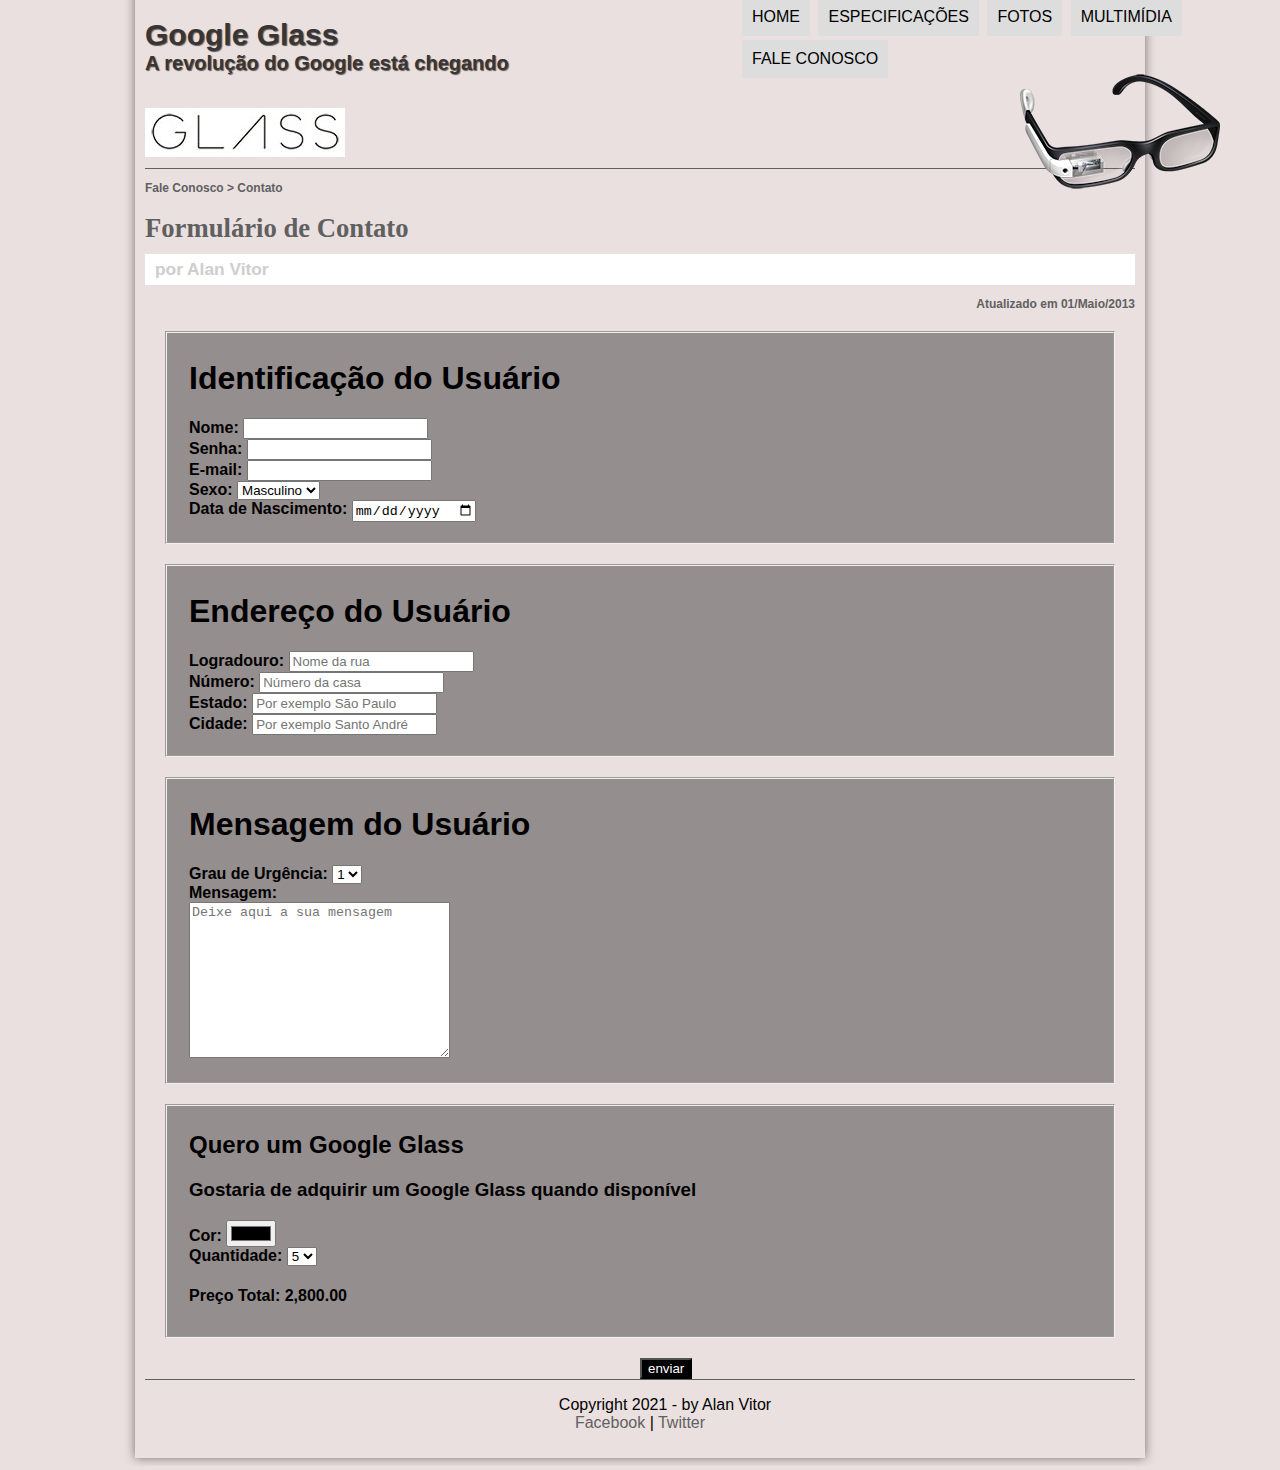
<file: projeto-glass-html5/fale-conosco.html>
<!DOCTYPE html>
<html lang="pt-br">
<head>
    <meta charset="UTF-8"/>
    <meta http-equiv="X-UA-Compatible" content="IE=edge">
    <meta name="viewport" content="width=device-width, initial-scale=1.0">
    <link rel="stylesheet" type="text/css" href="./_css/estilo.css">
    <link rel="stylesheet" type="text/css" href="_css/form.css">
    <title>Tudo sobre Google Glass</title>
</head>
<body>
    <div id="interface">
      <header id="cabecalho">  <!-- começa o cabeçalho -->
        <hgroup>  <!-- agrupamento de titulos -->
          <h1>Google Glass</h1>
          <h2>A revolução do Google está chegando</h2>
       </hgroup>
          <img id="icone" src="./_imagens/glass-oculos-preto-peq.png" alt="glass-oculos-preto-peq">
       <nav id="menu">
          <h1>Menu Principal</h1>
          <ul>
            <li onmouseover="mudaFoto('_imagens/home.png')" onmouseout="mudaFoto('_imagens/contato.png')"><a href="index.html">Home</a></li>
            <li onmouseover="mudaFoto('_imagens/especificacoes.png')" onmouseout="mudaFoto('_imagens/contato.png')"><a href="specs.html">Especificações</a></li>
            <li onmouseover="mudaFoto('_imagens/fotos.png')" onmouseout="mudaFoto('_imagens/contato.png')"><a href="fotos.html">Fotos</a></li>
            <li onmouseover="mudaFoto('_imagens/multimidia.png')" onmouseout="mudaFoto('_imagens/contato.png')"><a href="multimidia.html">Multimídia</a></li>
            <li onmouseover="mudaFoto('_imagens/contato.png')" onmouseout="mudaFoto('_imagens/contato.png')"><a href="fale-conosco.html">Fale conosco</a></li>               
         </ul>
      </nav>
    </header>
    <section id="corpo-full">
      <article id="noticia-principal">
        <header id="cabecalho-artigo">
          <hgroup>
            <h3>Fale Conosco > Contato</h3>
            <h1>Formulário de Contato</h1>
            <h2>por Alan Vitor</h2>
            <h3 class="direita">Atualizado em 01/Maio/2013</h3>
          </hgroup>
        </header>
      </article>
      <form action="">
        <fieldset id="usuario">
          <div class="campo1">
          <h1>Identificação do Usuário</h1>
          <label for="name"><strong>Nome:</strong></label>
          <input type="text" name="name" id="name" required><br>
          <label for="password"><strong>Senha:</strong></label>
          <input type="password" name="password" id="password" required><br>
          <label for="email"><strong>E-mail:</strong></label>
          <input type="email" name="email" id="email"><br>
          <label><strong>Sexo:</strong></label>
          <select name="selecione" id="selecione"><br>
            <option value="selecione">Masculino</option>
            <option value="selecione">Feminino</option>
          </select><br>
            <label for="data-de-nacimento"><strong>Data de Nascimento:</strong></label>
            <input type="date" name="data-de-nacimento" id="datadenacimento" required>
        </div>
        </fieldset>
        <fieldset id="endereco">
          <div class="campo2">
            <h1>Endereço do Usuário</h1>
            <label for="endereco" id="endereco"><strong>Logradouro:</strong></label>
            <input type="text" name="endereco" id="endereco" placeholder="Nome da rua" required><br>
            <label for="numero"><strong>Número:</strong></label>
            <input type="text" name="numero" id="numero" placeholder="Número da casa" required><br>
            <label for=""><strong>Estado:</strong></label>
            <input type="text" name="estado" id="estado" placeholder="Por exemplo São Paulo" required><br>
            <label for=""><strong>Cidade:</strong></label>
            <input type="text" name="cidade" id="cidade" placeholder="Por exemplo Santo André" required>
          </div>
        </fieldset>
        <fieldset id="mensagem">
          <div class="campo3">
            <h1>Mensagem do Usuário</h1>
            <label for=""><strong>Grau de Urgência:</strong></label>
            <select name="selecione" id="selecione">
              <option value="selecione">1</option>
              <option value="selecione">2</option>
              <option value="selecione">3</option>
              <option value="selecione">4</option>
              <option value="selecione">5</option>
            </select><br>
            <label for="mensagem"><strong>Mensagem:</strong></label><br>
            <textarea name="mensagem" id="mensagem" cols="30" rows="10" placeholder="Deixe aqui a sua mensagem" size="1000" maxlength="10000"></textarea>
          </div>
        </fieldset>
        <fieldset id="pedido">
          <div class="campo4">
            <h2>Quero um Google Glass</h2>
            <h3>Gostaria de adquirir um Google Glass quando disponível</h3>
            <label for="cor"><strong>Cor:</strong></label>
            <input type="color" name="cor" id="cor"><br>
            <label selected disabled for=""><strong>Quantidade:</strong></label>
            <select name="selecione" id="selecione">
              <option selected disabled value="">1</option>
              <option selected disabled value="">2</option>
              <option selected disabled value="">3</option>
              <option selected disabled value="">4</option>
              <option selected disabled value="">5</option>
            </select>
            <h4>Preço Total: 2,800.00</h4>
          </div>
        </fieldset>
        <button type="submit" class="botao">enviar</button>
      </form>
      </section>
       <footer id="rodape">
      <p>Copyright 2021 - by Alan Vitor <br/>
      <a href="http://facebook.com/cursosemvideo" target="_blank">Facebook</a> | 
      <a href="http://twitter.com/cursosemvideo" target="_blank">Twitter</a></p>
      </footer>
    </div>
    <script src="faleconosco.js"></script>
</body>
</html>
</file>
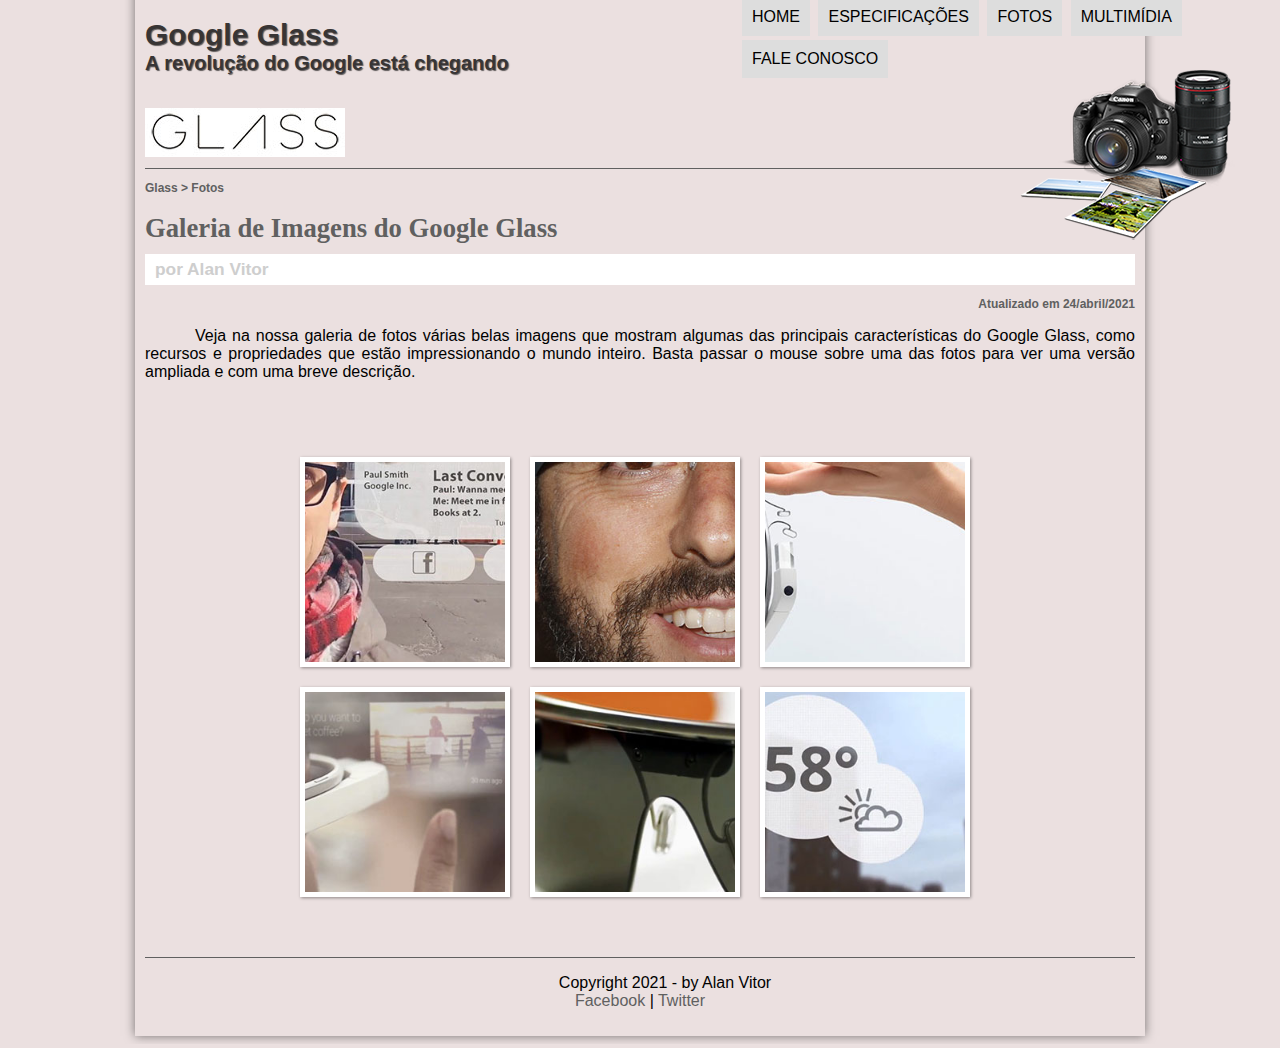
<file: projeto-glass-html5/fotos.html>
<!DOCTYPE html>
<html lang="pt-br">
<head>
    <meta charset="UTF-8"/>
    <meta http-equiv="X-UA-Compatible" content="IE=edge">
    <meta name="viewport" content="width=device-width, initial-scale=1.0">
    <link rel="stylesheet" type="text/css" href="./_css/style.css">
    <link rel="stylesheet" type="text/css" href="./_css/fotos.css">
    <title>Tudo sobre Google Glass</title>
</head>
<body>
    <div id="interface">
    <header id="cabecalho">  <!-- começa o cabeçalho -->
    <hgroup>  <!-- agrupamento de titulos -->
      <h1>Google Glass</h1>
      <h2>A revolução do Google está chegando</h2>
    </hgroup>
      <img id="icone" src="./_imagens/fotos.png" alt="fotos">
    <nav id="menu">
      <h1>Menu Principal</h1>
      <ul>
      <li onmouseover="mudaFoto('_imagens/home.png')" onmouseout="mudaFoto('_imagens/fotos.png')"><a href="index.html">Home</a></li>
      <li onmouseover="mudaFoto('_imagens/especificacoes.png')" onmouseout="mudaFoto('_imagens/fotos.png')"><a href="specs.html">Especificações</a></li>
      <li onmouseover="mudaFoto('_imagens/fotos.png')" onmouseout="mudaFoto('_imagens/fotos.png')"><a href="fotos.html">Fotos</a></li>
      <li onmouseover="mudaFoto('_imagens/multimidia.png')" onmouseout="mudaFoto('_imagens/fotos.png')"><a href="multimidia.html">Multimídia</a></li>
      <li onmouseover="mudaFoto('_imagens/contato.png')" onmouseout="mudaFoto('_imagens/fotos.png')"><a href="fale-conosco.html">Fale conosco</a></li>               
      </ul>
    </nav>
    </header>

    <section id="corpo">

      <article id="noticia-principal">
      <header id="cabecalho-artigo">
      <hgroup>
        <h3>Glass > Fotos</h3>
        <h1>Galeria de Imagens do Google Glass</h1>
        <h2>por Alan Vitor</h2>
        <h3 class="direita">Atualizado em 24/abril/2021</h3>
      </hgroup>
      </header>



        <p>
          Veja na nossa galeria de fotos várias belas imagens que mostram algumas das principais características do Google Glass, como recursos e propriedades que estão impressionando o mundo inteiro. Basta passar o mouse sobre uma das fotos para ver uma versão ampliada e com uma breve descrição.
        </p>
        <ul id="album-fotos">
           <li id="foto01">
             <span>
               Agenda e lembretes
             </span>
            </li>
           <li id="foto02">
             <span>
               Sergey Brin usando o Glass
             </span>
           </li>
           <li id="foto03">
             <span>
               Leve e compacto
             </span>
           </li>
           <li id="foto04">
             <span>
               Sensação de uma tela de 50"
             </span>
           </li>
           <li id="foto05">
             <span>
               Vários tipos de lente
             </span>
           </li>
           <li id="foto06">
             <span>
               Informações importantes
             </span>
           </li>
        </ul>


<footer id="rodape">
    <p>Copyright 2021 - by Alan Vitor <br/>
    <a href="http://facebook.com/cursosemvideo" target="_blank">Facebook</a> | 
    <a href="http://twitter.com/cursosemvideo" target="_blank">Twitter</a></p>
  </footer>
  </div>
  <script src="fotos.js"></script>
</body>
</html>
</file>
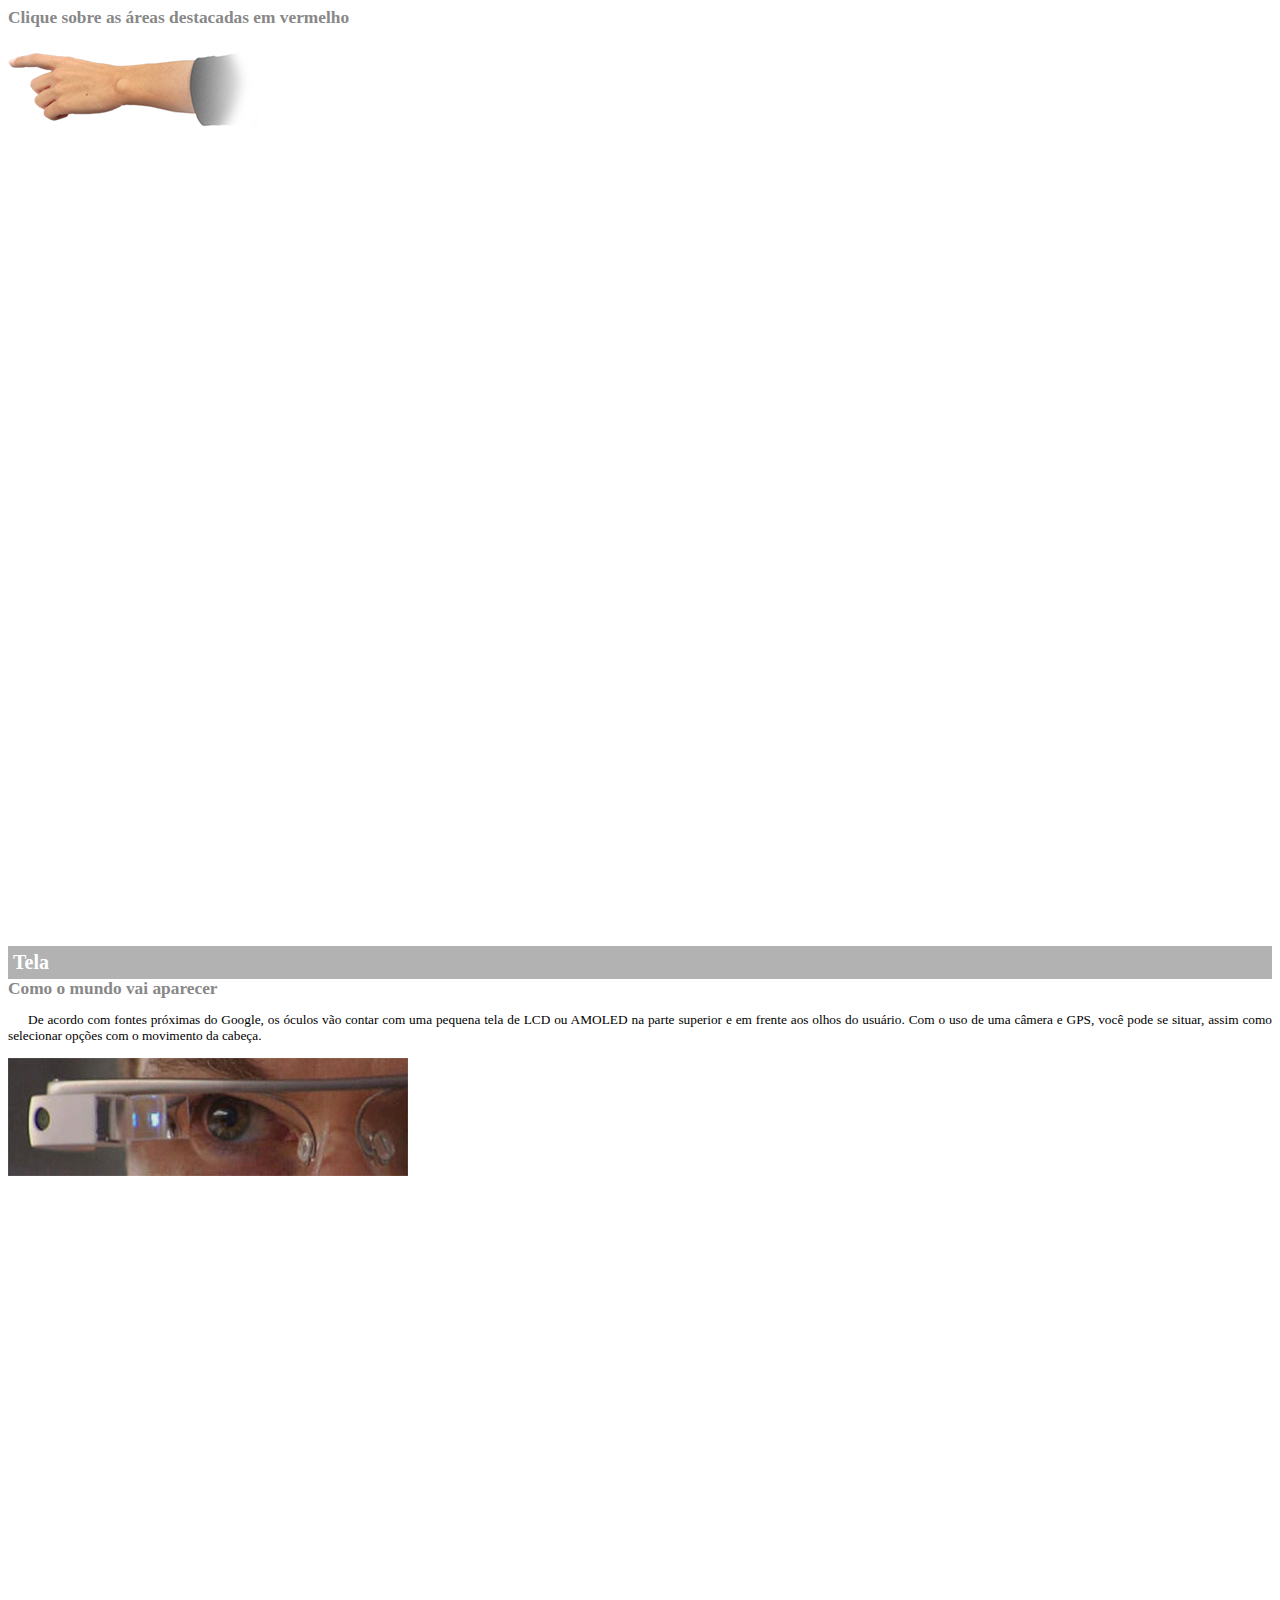
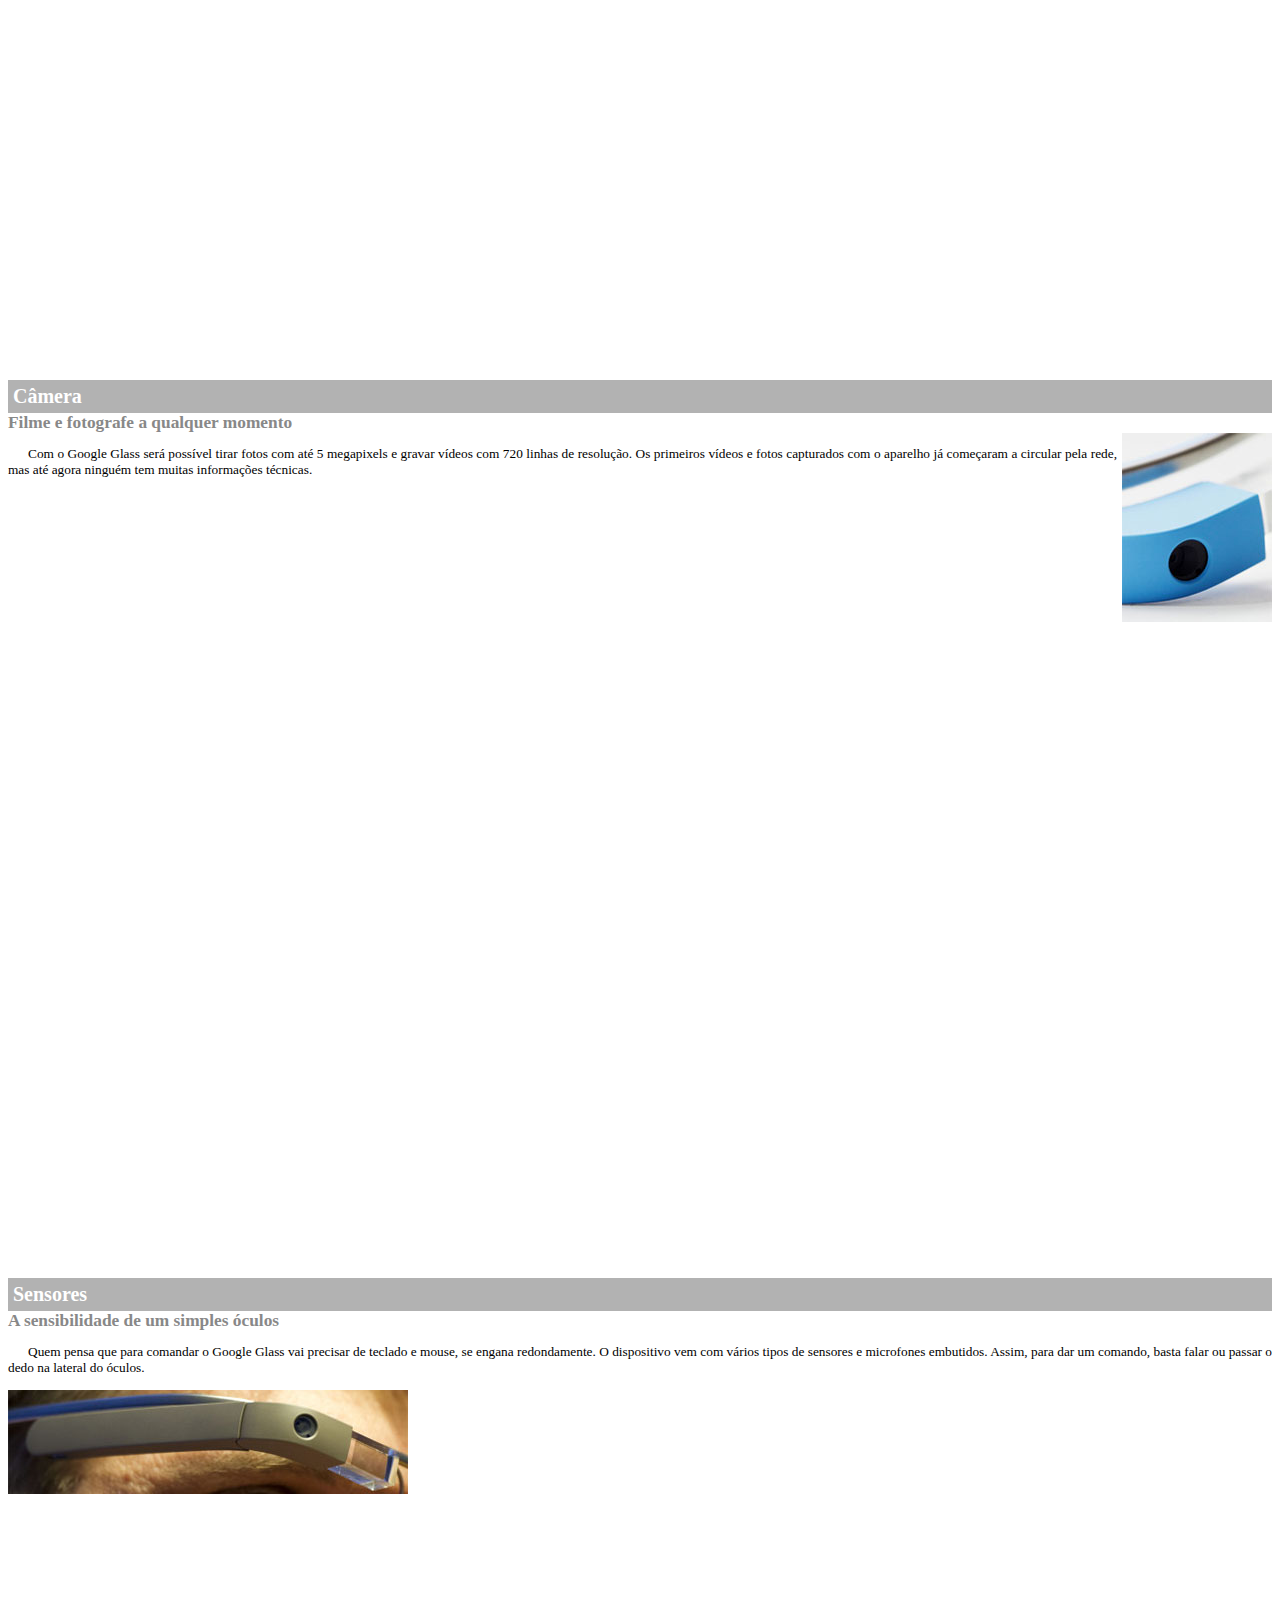
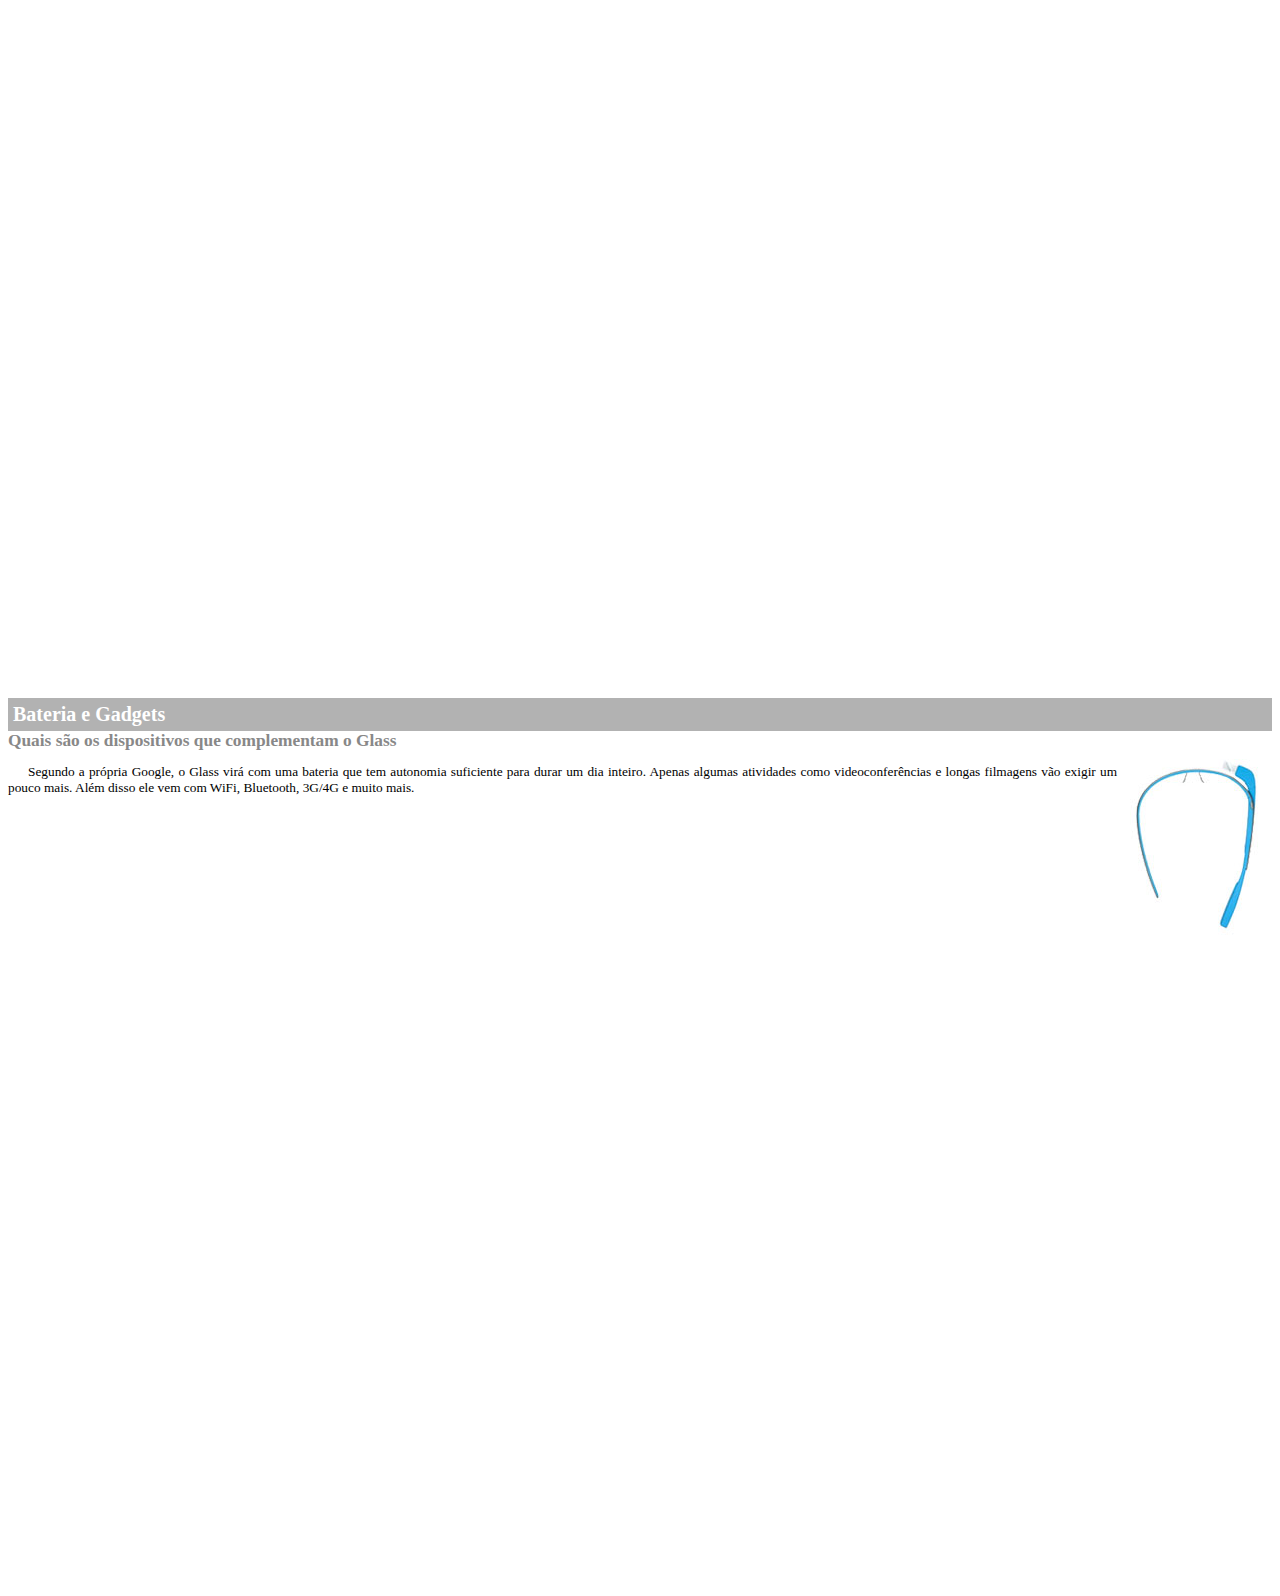
<file: projeto-glass-html5/google-glass.html>
<!DOCTYPE html>
<html lang="en">
<head>
    <meta charset="UTF-8">
    <meta http-equiv="X-UA-Compatible" content="IE=edge">
    <meta name="viewport" content="width=device-width, initial-scale=1.0">
    <title>Informações sobre Google Glass</title>
    <style>
        body {
            font-family: "Poppins";
            font-size: 10pt;
        }

        p {
          text-align: justify;
          text-indent: 20px; 
        }

        article h1 {
            font-size: 15pt;
            color: #ffffff;
            background-color: rgba(0,0,0,.3);
            padding: 5px;
            margin: 0px;
        }

        article h2 {
            font-size: 13pt;
            color: #888888;
            margin: 0px;
        }
        
        article {
            margin-bottom: 800px;
        }

        img.img-dir {
            display: block;
            float: right;
            margin-left: 5px;
        }
    </style>
</head>
<body>
    <article id="topo"> 
    <header> 
      <h2>Clique sobre as áreas destacadas em vermelho</h2>
    </header> 
      <img src="_imagens/mao.png" alt="Mão apontando para a esquerda">
    </article>  
    <article id="tela">
    <header>
      <h1>Tela</h1>
      <h2>Como o mundo vai aparecer</h2>
    </header>
      <p>
         De acordo com fontes próximas do Google, os óculos vão contar com uma pequena tela de LCD ou AMOLED na parte superior e em frente aos olhos do usuário. Com o uso de uma câmera e GPS, você pode se situar, assim como selecionar opções com o movimento da cabeça.
      </p>
      <img src="_imagens/det-tela.jpg" alt="Tela do Google Glass">
    </article>
    <article id="camera">
    <header>
      <h1>Câmera</h1>
      <h2>Filme e fotografe a qualquer momento</h2>
    </header>
      <img class="img-dir" src="_imagens/det-camera.jpg" alt="Câmera do Google Glass">
      <p>
          Com o Google Glass será possível tirar fotos com até 5 megapixels e gravar vídeos com 720 linhas de resolução. Os primeiros vídeos e fotos capturados com o aparelho já começaram a circular pela rede, mas até agora ninguém tem muitas informações técnicas.
      </p>
    </article>
    <article id="sensores">
    <header>
      <h1>Sensores</h1>
      <h2>A sensibilidade de um simples óculos</h2>
    </header>
      <p>
          Quem pensa que para comandar o Google Glass vai precisar de teclado e mouse, se engana redondamente. O dispositivo vem com vários tipos de sensores e microfones embutidos. Assim, para dar um comando, basta falar ou passar o dedo na lateral do óculos.
      </p>
      <img src="_imagens/det-touch.jpg" alt="Sensores do Google Glass">
    </article>
    <article id="gadgets">
    <header>
      <h1>Bateria e Gadgets</h1>
      <h2>Quais são os dispositivos que complementam o Glass</h2>
    </header>
      <img class="img-dir" src="_imagens/det-bateria.jpg" alt="Bateria e Gadgets do Google Glass">
      <p>
          Segundo a própria Google, o Glass virá com uma bateria que tem autonomia suficiente para durar um dia inteiro. Apenas algumas atividades como videoconferências e longas filmagens vão exigir um pouco mais. Além disso ele vem com WiFi, Bluetooth, 3G/4G e muito mais.
      </p>
    </article>
</body>
</html>
</file>
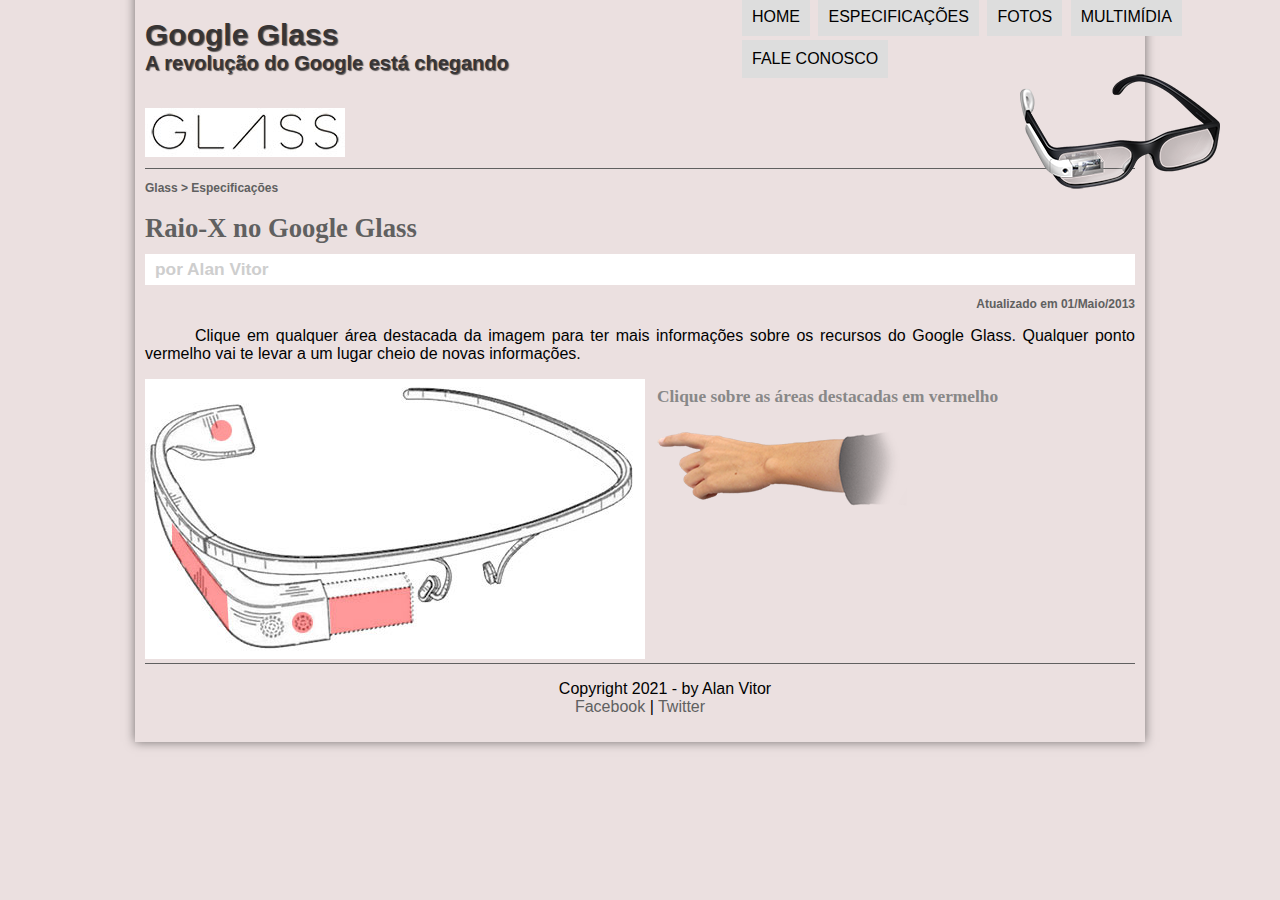
<file: projeto-glass-html5/specs.html>
<!DOCTYPE html>
<html lang="pt-br">
<head>
    <meta charset="UTF-8"/>
    <meta http-equiv="X-UA-Compatible" content="IE=edge">
    <meta name="viewport" content="width=device-width, initial-scale=1.0">
    <link rel="stylesheet" type="text/css" href="./_css/estilo.css">
    <link rel="stylesheet" type="text/css" href="./_css/specs.css">
    <title>Tudo sobre Google Glass</title>
</head>
<body>
    <div id="interface">
    <header id="cabecalho">  <!-- começa o cabeçalho -->
    <hgroup>  <!-- agrupamento de titulos -->
      <h1>Google Glass</h1>
      <h2>A revolução do Google está chegando</h2>
    </hgroup>
      <img id="icone" src="_imagens/glass-oculos-preto-peq.png" alt="glass-oculos-preto-peq">
    <nav id="menu">
      <h1>Menu Principal</h1>
      <ul>
      <li onmouseover="mudaFoto('_imagens/home.png')" onmouseout="mudaFoto('_imagens/especificacoes.png')"><a href="index.html">Home</a></li>
      <li onmouseover="mudaFoto('_imagens/especificacoes.png')" onmouseout="mudaFoto('_imagens/especificacoes.png')"><a href="specs.html">Especificações</a></li>
      <li onmouseover="mudaFoto('_imagens/fotos.png')" onmouseout="mudaFoto('_imagens/especificacoes.png')"><a href="fotos.html">Fotos</a></li>
      <li onmouseover="mudaFoto('_imagens/multimidia.png')" onmouseout="mudaFoto('_imagens/especificacoes.png')"><a href="multimidia.html">Multimídia</a></li>
      <li onmouseover="mudaFoto('_imagens/contato.png')" onmouseout="mudaFoto('_imagens/especificacoes.png')"><a href="fale-conosco.html">Fale conosco</a></li>               
      </ul>
    </nav>
    </header>
    <section id="corpo-full">
    <article id="noticia-principal">
    <header id="cabecalho-artigo">
    <hgroup>
      <h3>Glass > Especificações</h3>
      <h1>Raio-X no Google Glass</h1>
      <h2>por Alan Vitor</h2>
      <h3 class="direita">Atualizado em 01/Maio/2013</h3>

      <p>
        Clique em qualquer área destacada da imagem para ter mais informações sobre os recursos do Google Glass. Qualquer ponto vermelho vai te levar a um lugar cheio de novas informações.
      </p>

      <section id="conteudo">
        <img src="_imagens/glass-esquema-marcado.jpg" alt="glass esquema marcado" usemap="#meumapa">
        <map name="meumapa">
             <area shape="rect" coords="176,204,277,265" href="google-glass.html#tela" target="janela" alt="">
             <area shape="circle" coords="158,243,12" href="google-glass.html#camera" target="janela" alt="">
             <area shape="circle" coords="75,53,12" href="google-glass.html#gadgets" target="janela" alt="">
             <area shape="poly" coords="26,143,82,216,82,250,26,169" href="google-glass.html#sensores" target="janela" alt="">
        </map>
        <iframe src="google-glass.html" name="janela" id="frame-spec"></iframe>
      </section>
    </hgroup>
    </header>
    </article>
    </section>
    <footer id="rodape">
      <p>Copyright 2021 - by Alan Vitor <br/>
      <a href="http://facebook.com/cursosemvideo" target="_blank">Facebook</a> | 
      <a href="http://twitter.com/cursosemvideo" target="_blank">Twitter</a></p>
    </footer>
    </div>
    <script src="specs.js"></script>
</body>
</html>
</file>
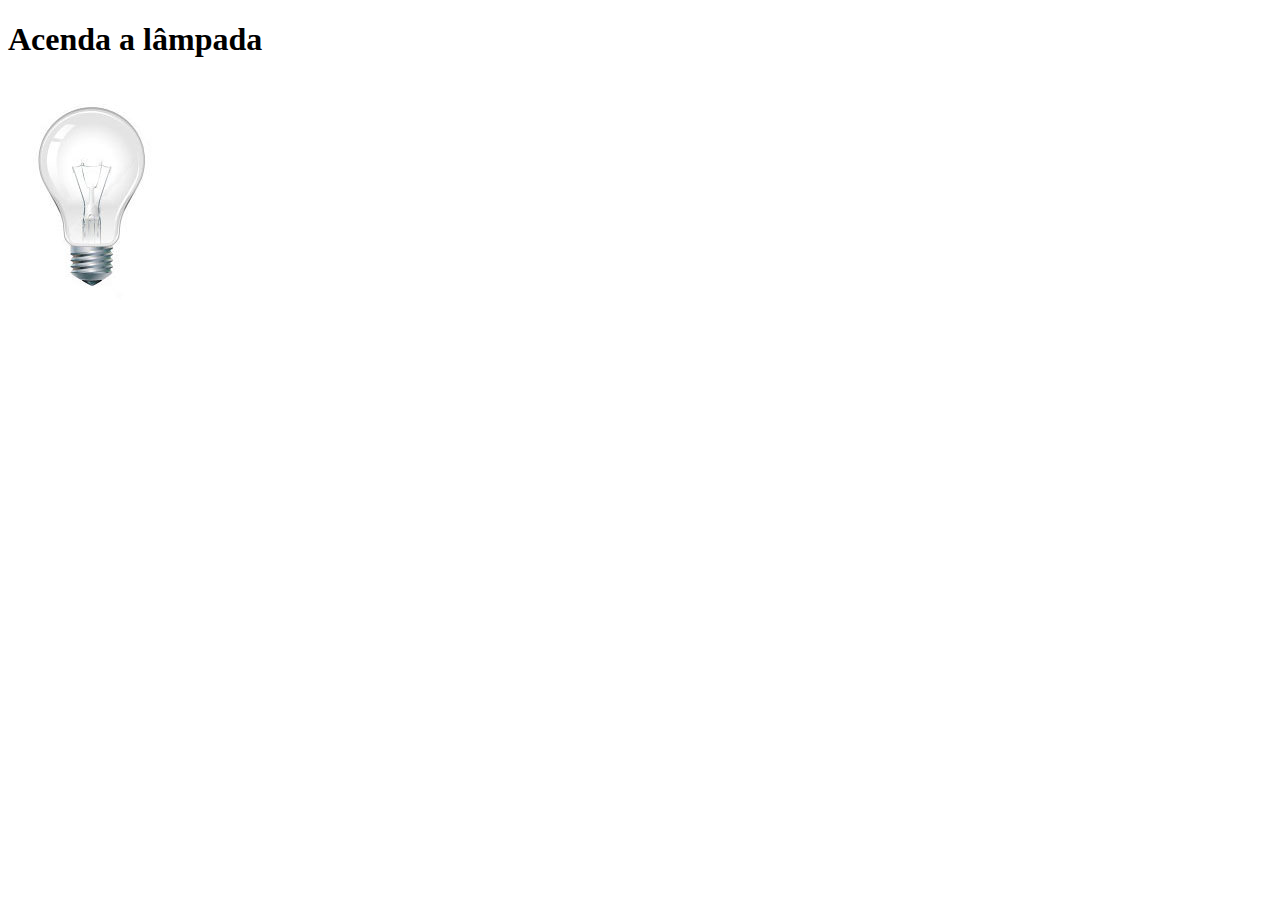
<file: projeto-glass-html5/teste.html>
<!DOCTYPE html>
<html lang="pt-br">
<head>
    <meta charset="UTF-8">
    <meta http-equiv="X-UA-Compatible" content="IE=edge">
    <meta name="viewport" content="width=device-width, initial-scale=1.0">
    <title>Teste Javascript</title>
    <script>
        var quebrada = false;
        function mudaLampada(tipo) {
            if (tipo == 1) {
                arquivo = "./_imagens/lampada-acesa.jpg";
            }
            if (tipo == 2) {
                arquivo = "./_imagens/lampada-apagada.jpg";
            }
            if (tipo == 3) {
                arquivo = "./_imagens/lampada-quebrada.jpg";
            }
            if (!quebrada) {
            document.getElementById("luz").src = arquivo;
            if (tipo == 3) {
                quebrada = true;
              }
            }
        }

    </script>
</head>
<body>
    <h1>Acenda a lâmpada</h1>
    <img src="./_imagens/lampada-apagada.jpg" id="luz" alt="lampada apagada" onmousemove="mudaLampada(1)" onmouseout="mudaLampada(2)" onclick="mudaLampada(3)">
  
</html>
</file>
<file: projeto-glass-html5/_css/estilo.css>
@charset "UTF-8";

body {
    font-family: "Poppins", sans-serif;
    background-color: rgb(235, 224, 224);
}

div#interface {
    width: 990px;
    margin: -20px auto 0px auto;
    box-shadow: 0px 0px 10px rgba(0, 0, 0, 0.5);
    padding: 10px;
}

p {
    text-align: justify;
    text-indent: 50px;
}

a {
    color: #606060;
    text-decoration: none;
}

a:hover {
    text-decoration: underline;
}

header#cabecalho img#icone {
    position: absolute;
    left: 1020px;
    top: 70px;
}

header#cabecalho {
    border-bottom: 1px #606060 solid;
    height: 150px;
    background: url(../_imagens/glass-logo-peq.jpg) no-repeat 0px 90px;
}

header#cabecalho h1 {
    font-family: "Poppins", sans-serif;
    font-size: 30px;
    color: #383535;
    text-shadow: 1px 1px 1px rgba(0, 0, 0, 0.6);
    padding: 0px;
    margin-bottom: 0px;
}

header#cabecalho h2 {
    font-family: "Poppins", sans-serif;
    font-size: 20px;
    color: #383535;
    text-shadow: 1px 1px 1px rgba(0, 0, 0, 0.6);
    padding: 0px;
    margin-top: 0px;
}

/*  formatação de imagens com legendas*/

figure.foto-legenda {
    position: relative;
    border: 8px solid white;
    box-shadow: 1px 1px0 4px black;
}

figure.foto-legenda img {
    width: 100%;
    height: 100%;
}

figure.foto-legenda figcaption {
    opacity: 0;
    position: absolute;
    top: 0px;
    background-color: rgba(0, 0, 0, 0.4);
    color: white;
    width: 100%;
    height: 100%;
    padding: 10px;
    box-sizing: border-box;
    transition: opacity 1s;
}

figure.foto-legenda:hover figcaption {
    opacity: 1;
}

/* formatação do menu */

nav#menu {
    display: block;
}
nav#menu ul {
    list-style: none;
    text-transform: uppercase;
    position: absolute;
    top: -20px;
    left: 700px;
}

nav#menu li {
    display: inline-block;
    background-color: #dddddd;
    padding: 10px;
    margin: 2px;
    -webkit-transition: background-color 1s;
    -moz-transition: background-color 1s;
    -o-transition: background-color 1s;
    -ms-transition: background-color 1s;
    transition: background-color 1s;
}

nav#menu li:hover {
    background-color: #9e9696;
}
nav#menu h1 {
    display: none;
}

nav#menu a {
    color: #000000;
    text-decoration: none;
}

nav#menu a:hover {
    color: #ffffff;
}

section#corpo {
    display: block;
    width: 560px;
    float: left;
    border-right: 1px solid #606060;
    padding-right: 15px;
}

article#noticia-principal h2 {
    font-size: 13pt;
    color: #606060;
    background-color: #dddddd;
    padding: 5px 0px 5px 10px;
    margin: 10px 0px 10px 0px;
}

header#cabecalho-artigo h1 {
    font-family: "Poppins";
    font-size: 20pt;
    color: #606060;
    margin-bottom: 0px;
}

.direita {
    text-align: right;
}

header#cabecalho-artigo h2 {
    font-size: 13pt;
    color: #cecece;
    background-color: #ffffff;
}

header#cabecalho-artigo h3 {
    font-size: 12px;
    color: #606060;
}

table#tabelaspec {
    border: 1px solid #606060;
    border-spacing: 0px;
    margin-left: 5px;
    margin-right: 5px;
}

table#tabelaspec td {
    border: 1px solid #606060;
    padding: 5px;
}

table#tabelaspec td.ce {
    color: #ffffff;
    background-color: #383535;
    font-weight:  bold;
}

table#tabelaspec td.cd {
    background-color: #cecece;
}

aside#lateral {
    display: block;
    width: 400px;
    float: right;
    background-color: #c5bfbf;
    padding: 10;
    margin-top: 10px;
    box-shadow: 2px 2px 2px rgba(0, 0, 0, .5);
}

aside#lateral h1 {
    font-family: "Poppins";
    font-size: 20pt;
    color: #606060;
    margin-top: 0px;
}

aside#lateral h2 {
    background-color: #606060;
    font-size: 13pt;
    color: #ffffff;
    padding: 5px;
}

footer#rodape {
    clear: both;
    border-top: 1px solid #606060;
}

footer#rodape p {
    text-align: center;
}

div .video2 {
    display: block;
    padding: unset;
}
</file>
<file: projeto-glass-html5/_css/form.css>
@charset "UTF-8";

fieldset#usuario {
    margin: 20px;
    background: #0000005d;
}

fieldset#endereco {
    margin: 20px;
    background: #0000005d;
}

fieldset#mensagem {
    margin: 20px;
    background: #0000005d;
}

fieldset#pedido {
    margin: 20px;
    background: #0000005d;
}

div.campo1 {
    margin: 10px;
}


div.campo2 {
    margin: 10px;
}


div.campo3 {
    margin: 10px;
}

div.campo4 {
    margin: 10px;
}

div {
    font-family: "Poppins", sans-serif;
}

.botao {
    background: #000000;
    color: #ffffff;
    box-shadow: inset 2px 2px 2px rgba(0,0,0,0.2);
    text-shadow: none;
    margin-left: 50%;
}
</file>
<file: projeto-glass-html5/_css/style.css>
@charset "UTF-8";

body {
    font-family: "Poppins", sans-serif;
    background-color: rgb(235, 224, 224);
}

div#interface {
    width: 990px;
    margin: -20px auto 0px auto;
    box-shadow: 0px 0px 10px rgba(0, 0, 0, 0.5);
    padding: 10px;
}

p {
    text-align: justify;
    text-indent: 50px;
}

a {
    color: #606060;
    text-decoration: none;
}

a:hover {
    text-decoration: underline;
}

header#cabecalho img#icone {
    position: absolute;
    left: 1020px;
    top: 70px;
}

header#cabecalho {
    border-bottom: 1px #606060 solid;
    height: 150px;
    background: url(../_imagens/glass-logo-peq.jpg) no-repeat 0px 90px;
}

header#cabecalho h1 {
    font-family: "Poppins", sans-serif;
    font-size: 30px;
    color: #383535;
    text-shadow: 1px 1px 1px rgba(0, 0, 0, 0.6);
    padding: 0px;
    margin-bottom: 0px;
}

header#cabecalho h2 {
    font-family: "Poppins", sans-serif;
    font-size: 20px;
    color: #383535;
    text-shadow: 1px 1px 1px rgba(0, 0, 0, 0.6);
    padding: 0px;
    margin-top: 0px;
}


/* formatação do menu */

nav#menu {
    display: block;
}
nav#menu ul {
    list-style: none;
    text-transform: uppercase;
    position: absolute;
    top: -20px;
    left: 700px;
}

nav#menu li {
    display: inline-block;
    background-color: #dddddd;
    padding: 10px;
    margin: 2px;
    -webkit-transition: background-color 1s;
    -moz-transition: background-color 1s;
    -o-transition: background-color 1s;
    -ms-transition: background-color 1s;
    transition: background-color 1s;
}

nav#menu li:hover {
    background-color: #9e9696;
}
nav#menu h1 {
    display: none;
}

nav#menu a {
    color: #000000;
    text-decoration: none;
}

nav#menu a:hover {
    color: #ffffff;
}

section#corpo {
    float: center;
}

article#noticia-principal h2 {
    font-size: 13pt;
    color: #606060;
    background-color: #dddddd;
    padding: 5px 0px 5px 10px;
    margin: 10px 0px 10px 0px;
}

header#cabecalho-artigo h1 {
    font-family: "Poppins";
    font-size: 20pt;
    color: #606060;
    margin-bottom: 0px;
}

.direita {
    text-align: right;
}

header#cabecalho-artigo h2 {
    font-size: 13pt;
    color: #cecece;
    background-color: #ffffff;
}

header#cabecalho-artigo h3 {
    font-size: 12px;
    color: #606060;
}
*

footer#rodape {
    clear: both;
    border-top: 1px solid #606060;
}

footer#rodape p {
    text-align: center;
}
</file>
<file: projeto-glass-html5/_css/fotos.css>
@charset "UTF-8";

ul#album-fotos {
    width: 700px;
    margin: 0 auto;
    padding: 50px;
    overflow: hidden;
    list-style: none;
}

ul#album-fotos li {
    float: left;
    width: 200px;
    height: 200px;
    margin: 10px;
    border: 5px solid #ffffff;
    background-color: #ffffff;
    box-shadow: 1px 1px 3px rgba(0, 0, 0, .4);
    -webkit-transition: all .3s ease-in;
}

ul#album-fotos li span {
    opacity: 0;
    color: #ffffff;
    text-shadow: 1px 1px 1px black;
    background-color: rgba(0, 0, 0, .3);
    font-size: 9pt;
    line-height: 370px;
    padding: 5px;
}

ul#album-fotos li:hover {
    -webkit-transform: scale(1.5);
}

ul#album-fotos li:hover span {
    opacity: 1;
}

ul#album-fotos li#foto01 {
    background: url('../_imagens/galeria-01.jpg') no-repeat;
    background-position: 50% 50%;
    background-size: 400px 400px;
    background-color: #ffffff;
}

ul#album-fotos li#foto01:hover {
    background-position: 0px 0px;
    background-size: 200px 200px;
}

ul#album-fotos li#foto02 {
    background: url('../_imagens/galeria-02.jpg') no-repeat;
    background-position: 50% 50%;
    background-size: 400px 400px;
    background-color: #ffffff;
}

ul#album-fotos li#foto02:hover {
    background-position: 0px 0px;
    background-size: 200px 200px;
}

ul#album-fotos li#foto03 {
    background: url('../_imagens/galeria-03.jpg') no-repeat;
    background-position: 50% 50%;
    background-size: 400px 400px;
    background-color: #ffffff;
}

ul#album-fotos li#foto03:hover {
    background-position: 0px 0px;
    background-size: 200px 200px;
}

ul#album-fotos li#foto04 {
    background: url('../_imagens/galeria-04.jpg') no-repeat;
    background-position: 50% 50%;
    background-size: 400px 400px;
    background-color: #ffffff;
}

ul#album-fotos li#foto04:hover {
    background-position: 0px 0px;
    background-size: 200px 200px;
}

ul#album-fotos li#foto05 {
    background: url('../_imagens/galeria-05.jpg') no-repeat;
    background-position: 50% 50%;
    background-size: 400px 400px;
    background-color: #ffffff;
}

ul#album-fotos li#foto05:hover {
    background-position: 0px 0px;
    background-size: 200px 200px;
}

ul#album-fotos li#foto06 {
    background: url('../_imagens/galeria-06.jpg') no-repeat;
    background-position: 50% 50%;
    background-size: 400px 400px;
    background-color: #ffffff;
}

ul#album-fotos li#foto06:hover {
    background-position: 0px 0px;
    background-size: 200px 200px;
}
</file>
<file: projeto-glass-html5/_css/specs.css>
@charset "UTF-8";

section#conteudo {
    width: 1000px;
    margin: auto;
}

iframe#frame-spec {
    width: 450px;
    height: 280px;
    border: none;
    overflow: hidden;
}

iframe#frame-spec::-webkit-scrollbar {
    display: none;
}
</file>
